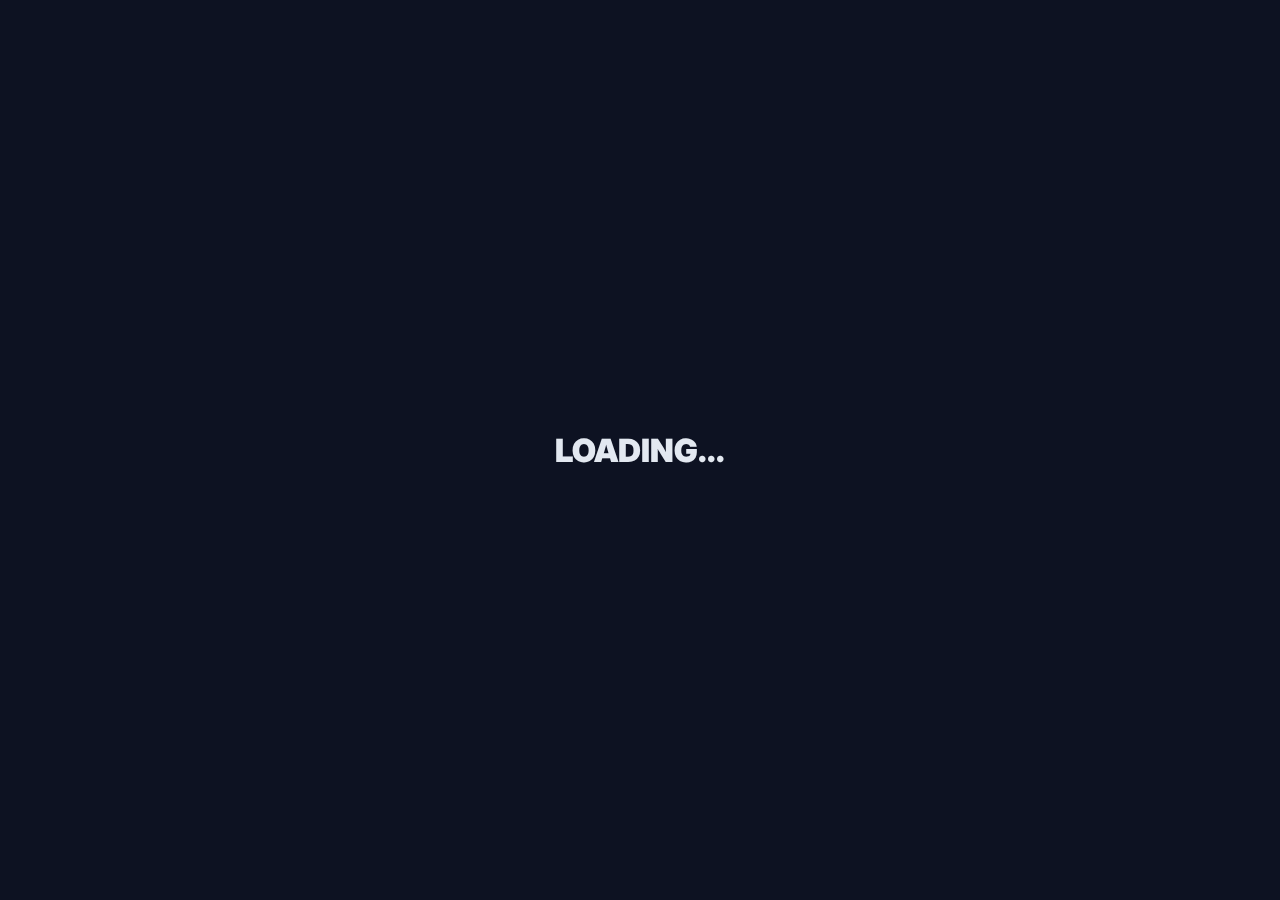
<file: transition.html>
<!DOCTYPE html>
<html lang="en">
<head>
    <meta charset="UTF-8">
    <meta name="viewport" content="width=device-width, initial-scale=1.0">
    <title>Transitioning...</title>
    <link rel="preconnect" href="https://fonts.googleapis.com">
    <link rel="preconnect" href="https://fonts.gstatic.com" crossorigin>
    <link href="https://fonts.googleapis.com/css2?family=Inter:wght@400;700;900&display=swap" rel="stylesheet">
    <style>
        body {
            background-color: #0d1222;
            margin: 0;
            padding: 0;
            overflow: hidden;
            display: flex;
            justify-content: center;
            align-items: center;
            height: 100vh;
            font-family: 'Inter', sans-serif;
            color: #e2e8f0;
            font-size: 2rem;
            font-weight: 900;
        }

        .droplet-wrapper {
            position: relative;
            width: 200px;
            height: 200px;
            transform-style: preserve-3d;
            perspective: 1000px;
            display: flex;
            justify-content: center;
            align-items: center;
        }

        .droplet-ring {
            position: absolute;
            border: 4px solid #4fc3f7;
            border-radius: 50%;
            animation: expand-droplet 2s ease-out forwards infinite;
            opacity: 0;
            box-shadow: 0 0 10px #4fc3f7, inset 0 0 10px #4fc3f7;
        }

        .droplet-ring:nth-child(1) {
            animation-delay: 0s;
        }
        .droplet-ring:nth-child(2) {
            animation-delay: 0.2s;
        }
        .droplet-ring:nth-child(3) {
            animation-delay: 0.4s;
        }

        .transition-text {
            position: absolute;
            top: 50%;
            left: 50%;
            transform: translate(-50%, -50%);
            animation: pulse-text 2s infinite ease-in-out;
            z-index: 10;
        }

        @keyframes expand-droplet {
            0% {
                width: 0;
                height: 0;
                opacity: 1;
                border-width: 8px;
            }
            100% {
                width: 200px;
                height: 200px;
                opacity: 0;
                border-width: 2px;
            }
        }

        @keyframes pulse-text {
            0% { transform: translate(-50%, -50%) scale(1); }
            50% { transform: translate(-50%, -50%) scale(1.1); }
            100% { transform: translate(-50%, -50%) scale(1); }
        }
    </style>
</head>
<body>
    <div class="droplet-wrapper">
        <div class="droplet-ring"></div>
        <div class="droplet-ring"></div>
        <div class="droplet-ring"></div>
    </div>
    <div class="transition-text">LOADING...</div>
    <script>
        document.addEventListener('DOMContentLoaded', () => {
            const params = new URLSearchParams(window.location.search);
            const targetPage = params.get('target');

            if (targetPage) {
                setTimeout(() => {
                    window.location.href = targetPage;
                }, 1500); 
            }
        });
    </script>
</body>
</html>
</file>
